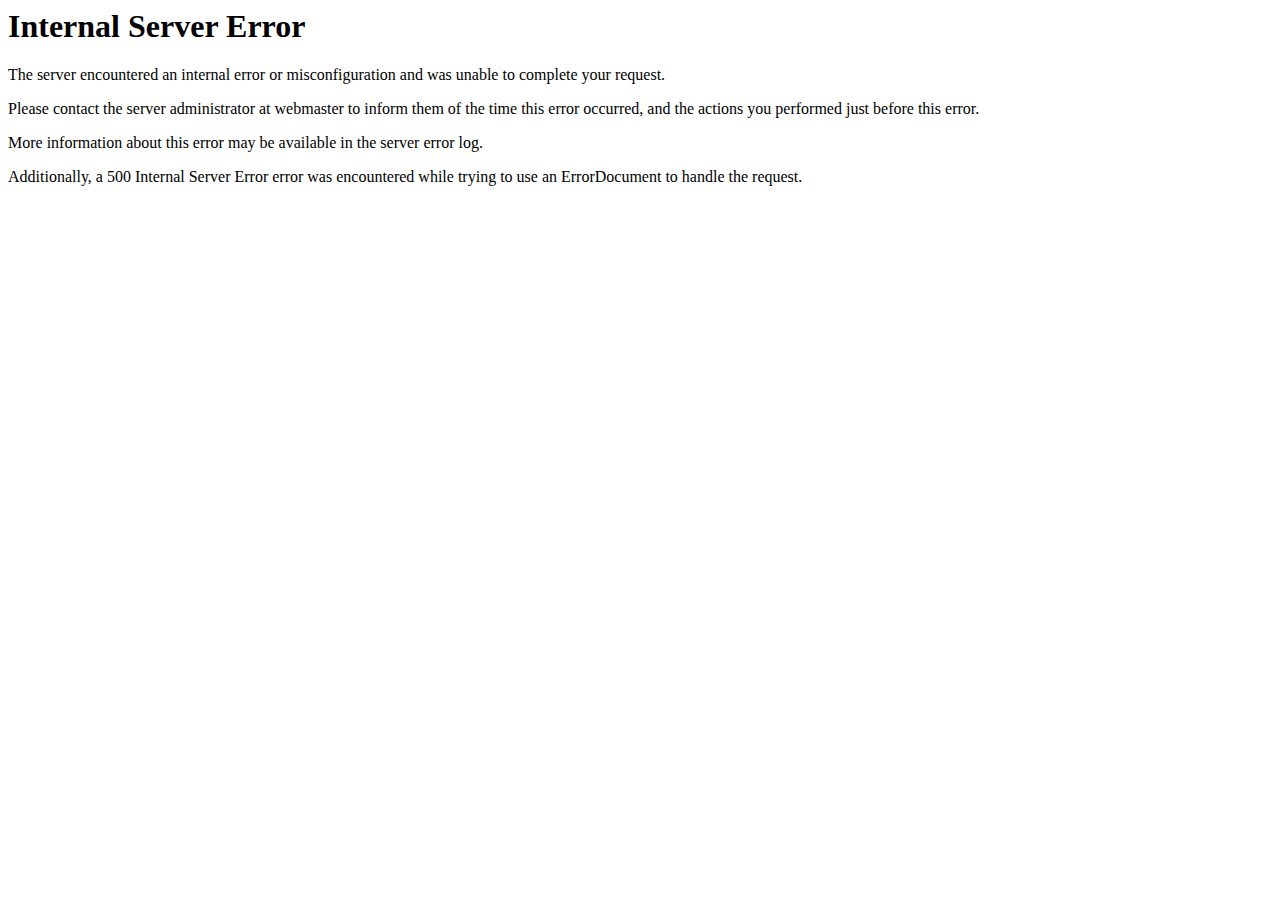
<file: webkit.moxcreative.com/popglace/wp-content/plugins/skyboot-custom-icons-for-elementor/assets/css/fonts/themifyd41d.html>
<!DOCTYPE HTML PUBLIC "-//IETF//DTD HTML 2.0//EN">
<html><head>
<title>500 Internal Server Error</title>
</head><body>
<h1>Internal Server Error</h1>
<p>The server encountered an internal error or
misconfiguration and was unable to complete
your request.</p>
<p>Please contact the server administrator at 
 webmaster to inform them of the time this error occurred,
 and the actions you performed just before this error.</p>
<p>More information about this error may be available
in the server error log.</p>
<p>Additionally, a 500 Internal Server Error
error was encountered while trying to use an ErrorDocument to handle the request.</p>
</body></html>
</file>
